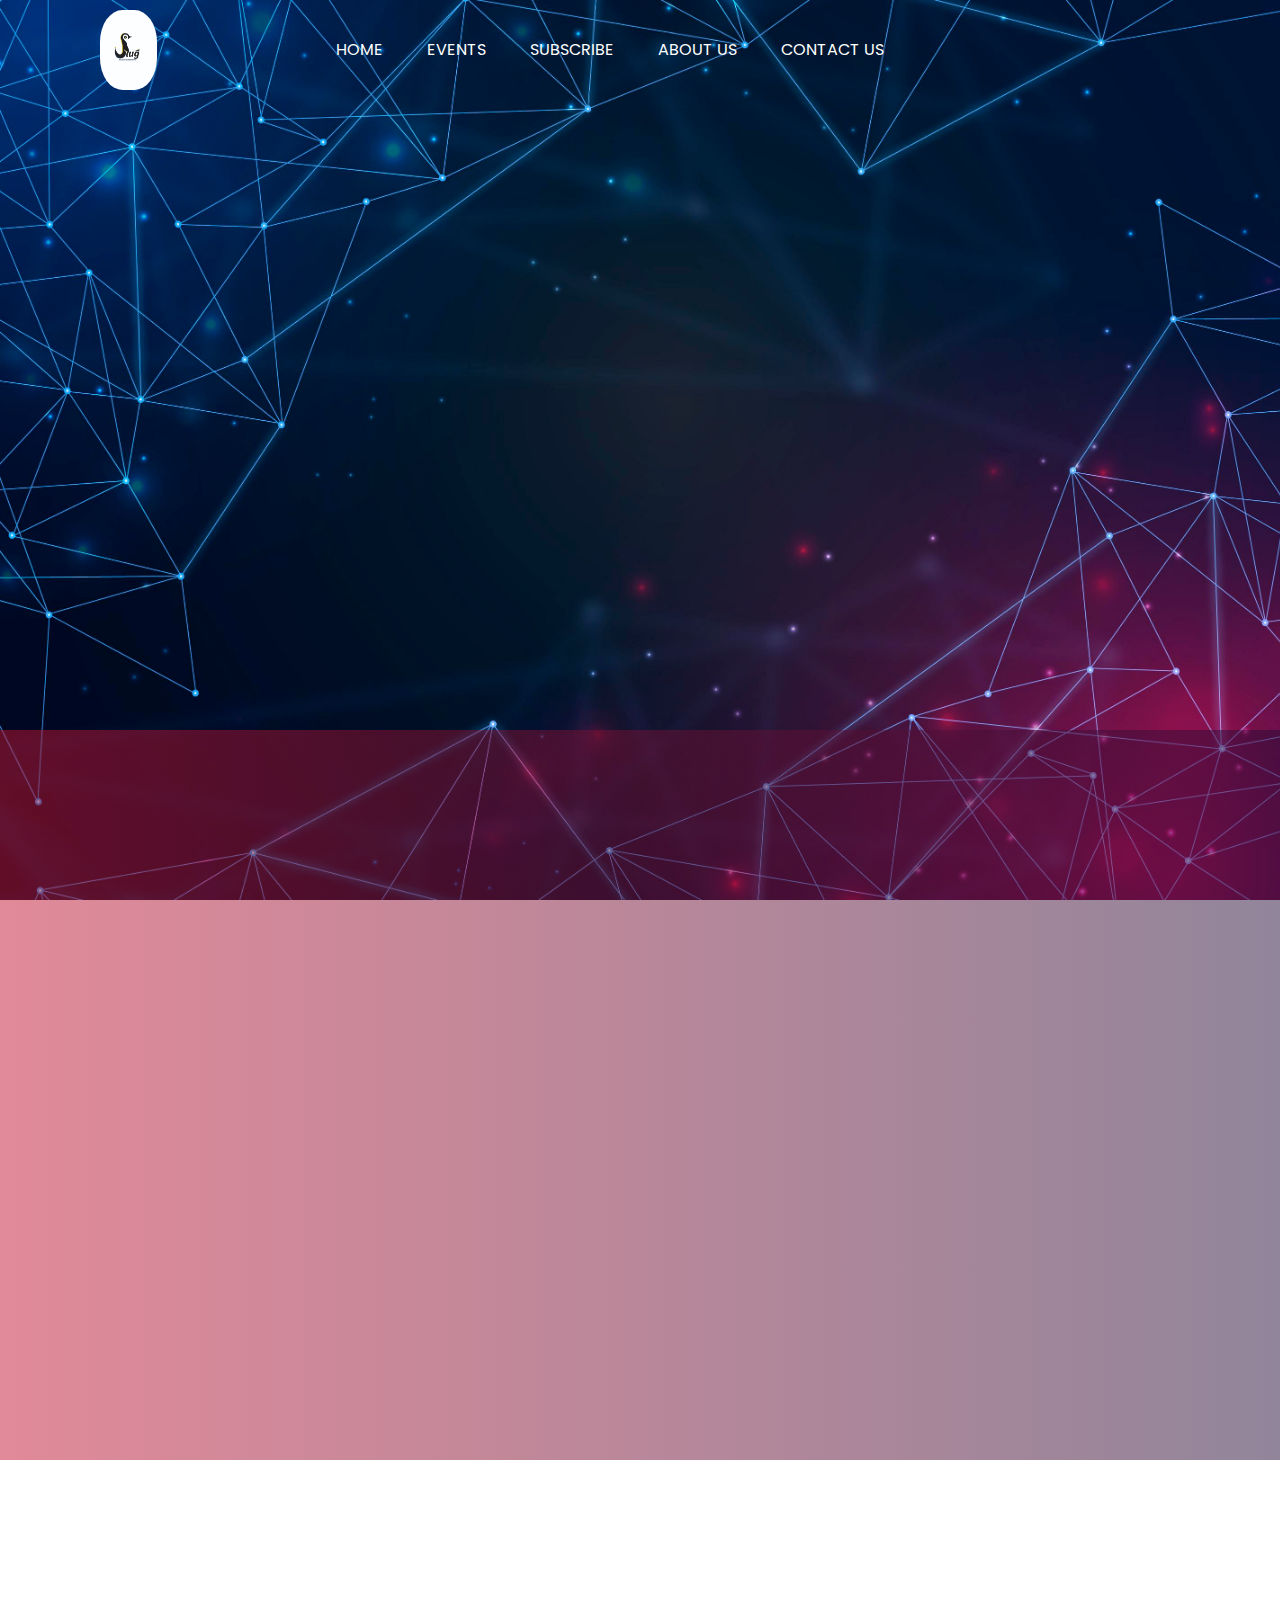
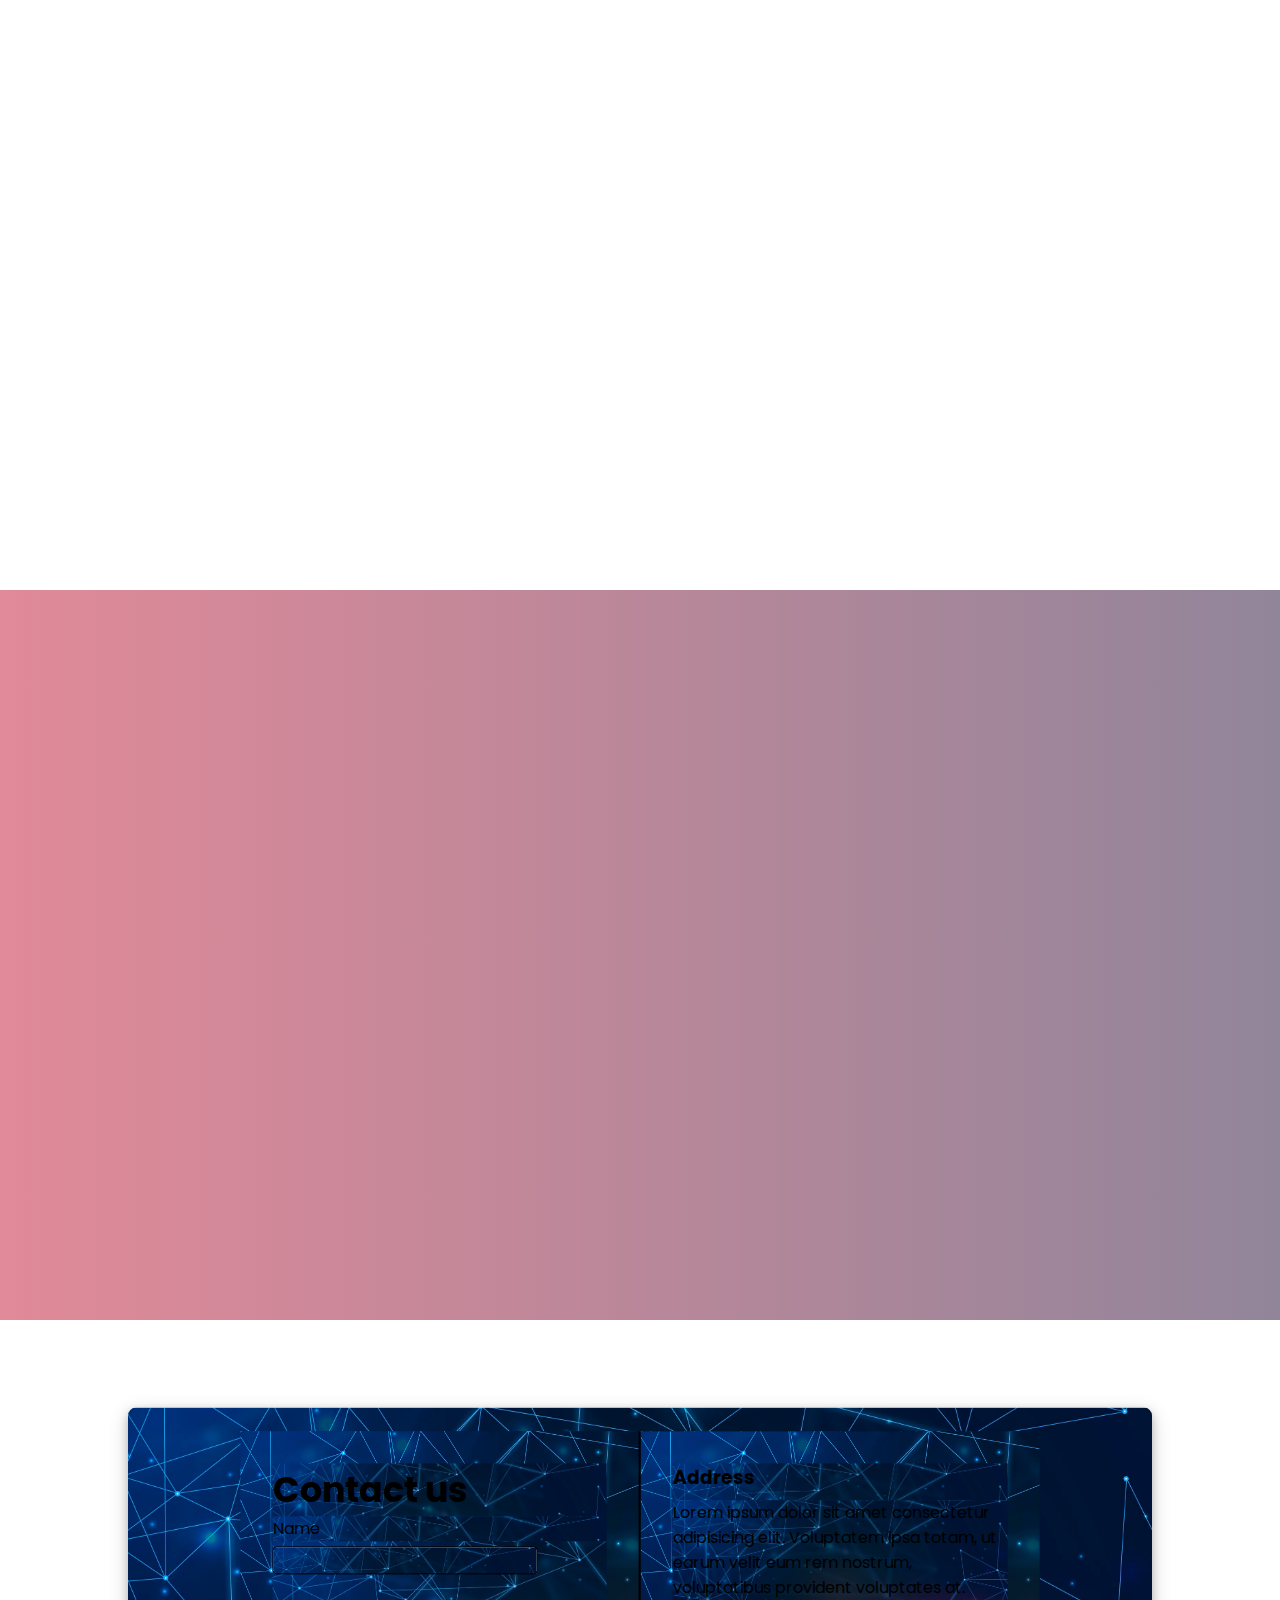
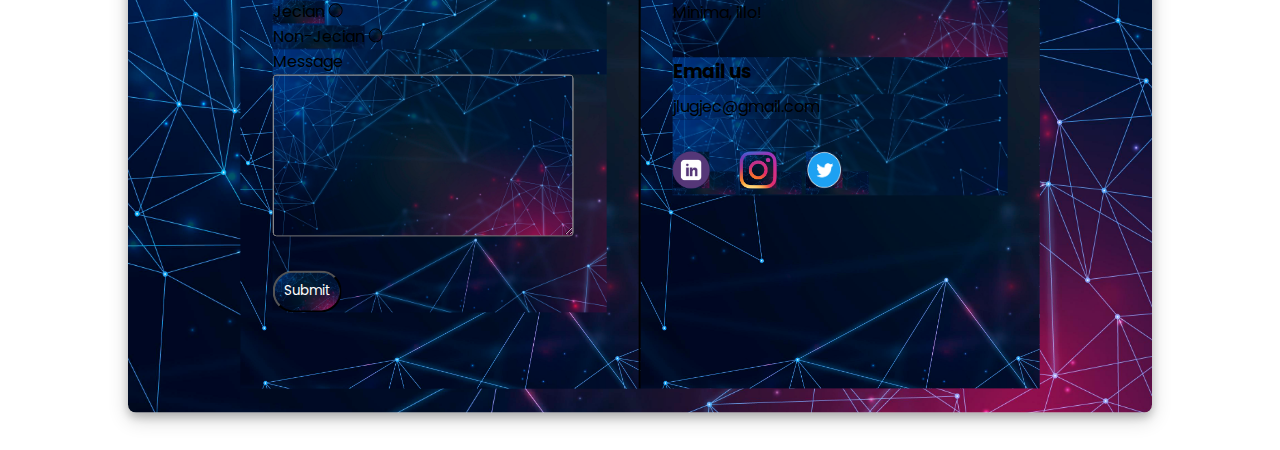
<file: index.html>
<!DOCTYPE html>
<html lang="en">

<head>
    <meta charset="UTF-8">
    <meta http-equiv="X-UA-Compatible" content="IE=edge">
    <meta name="viewport" content="width=device-width, initial-scale=1.0">
    <title>JLUG-JEC</title>
    <!-- bootstrap -->
    <link href="https://cdn.jsdelivr.net/npm/bootstrap@5.0.1/dist/css/bootstrap.min.css" rel="stylesheet"
        integrity="sha384-+0n0xVW2eSR5OomGNYDnhzAbDsOXxcvSN1TPprVMTNDbiYZCxYbOOl7+AMvyTG2x" crossorigin="anonymous">
    <!-- javascript -->
    <script src="https://code.jquery.com/jquery-3.3.1.js"></script>

    <!-- navbar js -->
    <script type="text/javascript">
        $(window).on('scroll', function () {
            if ($(window).scrollTop()) {
                $('nav').addClass('black');
            }
            else {
                $('nav').removeClass('black');
            }
        })
        $(document).ready(function () {
            $('.menu h4').click(function () {
                $("nav ul").toggleClass("active")
            })
        })
    </script>
    <link href="https://fonts.googleapis.com/css2?family=Poppins:wght@300&display=swap" rel="stylesheet">

    <link rel="stylesheet" href="css/cssIndex.css">
</head>

<body>
    <div class="outmostDiv">
        <div class="responsive-bar">
            <div class="logo">
                <img style="border-radius:40% ;" src="images/logo.jpeg" alt="logo" />
            </div>
            <div class="menu">
                <h4>Menu</h4>
            </div>
        </div>
        <nav>
            <div class="logo">
                <img style="border-radius:40% ;" src="images/logo.jpeg" alt="logo" />
            </div>
            <ul>
                <li><a href="#">Home</a></li>
                <li><a href="#events">Events</a></li>
                <li><a href="#subscribe">Subscribe</a></li>
                <li><a href="#AboutUs">About Us</a></li>
                <li><a href="#ContactUs">Contact Us</a></li>
            </ul>
        </nav>


        <section class="section sectionHome" id="Home">

        </section>
        <section class="section sectionPastFuture" id="events">

        </section>
        <section class="section sectionAboutUs" id="AboutUs">

        </section>
        <section class="section sectionSubscribe" id="subscribe">

        </section>

        <section class="section sectionContactUs" id="ContactUs">
            <br><br><br>
            <section class="container">
                <div class="contact-contain">
                    <div class="info">
                        <div class="contact-page">
                            <h1>Contact us</h1>
                            <div>Name</div>
                            <form action="index.html">
                                <input type="text" value="" class="tname"><br><br>
                                <label for="myRadioid" class="radio">Jecian</label>
                                <!-- <input type="radio" name="Jecian" id="myRadioid"> -->
                                <div class="ham"></div>
                                <div class="wrapper open">
                                    <div>Branch</div>
                                    <input type="text">
                                    <div>Semester</div>
                                    <input type="text">
                                </div>
                                <br>
                                <label for="myRadioid2" class="radio2">Non-Jecian</label>
                                <!-- <input type="radio" name="non-Jecian" id="myRadioid2"> -->
                                <div class="ham2"></div>

                                <br>
                                <div>
                                    Message
                                </div>
                                <textarea name="" id="" cols="25" rows="8" class="tarea"></textarea><br>
                                <button class="submit">Submit</button>
                        </div>
                        </form>
                        <div class="detail">
                            <h3>Address</h3>
                            <p class="gap">Lorem ipsum dolor sit amet consectetur adipisicing elit. Voluptatem ipsa
                                totam, ut
                                earum velit eum rem nostrum, voluptatibus provident voluptates at. Minima, illo!</p>
                            <h3>Email us</h3>
                            <p class="email-add">jlugjec@gmail.com</p>
                            <div class="imgg">
                                <a href="http://www.linkedin.com/in/jlug-jec-a099991b9"><img
                                        src="images/linkedin.png"></a>
                                <a href="https://www.instagram.com/jlug_jec/?hl=en"><img src="images/instagram.png"></a>
                                <a href="https://mobile.twitter.com/jlug20"> <img src="images/twitter.png"></a>
                            </div>
                        </div>
                    </div>
                </div>
            </section>



        </section>
    </div>

    <script src="rbtn.js"></script>
</body>

</html>
</file>
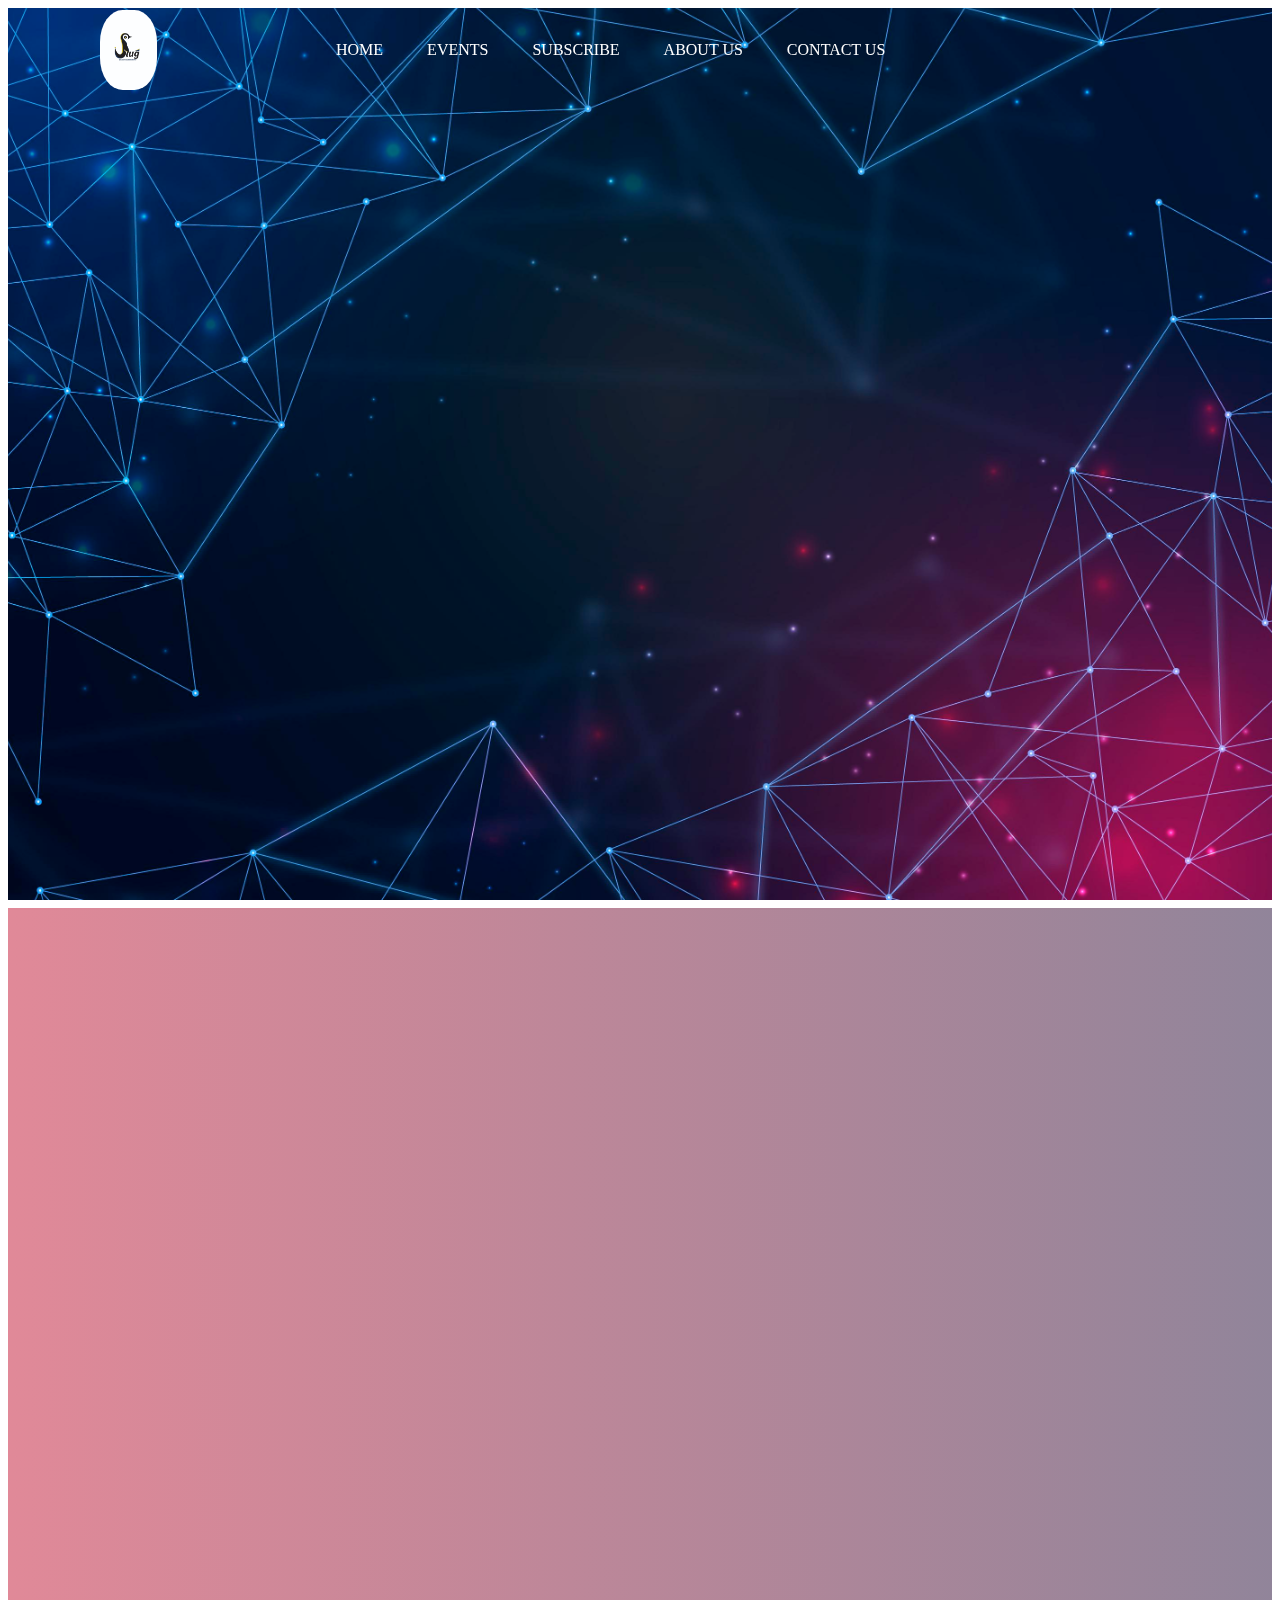
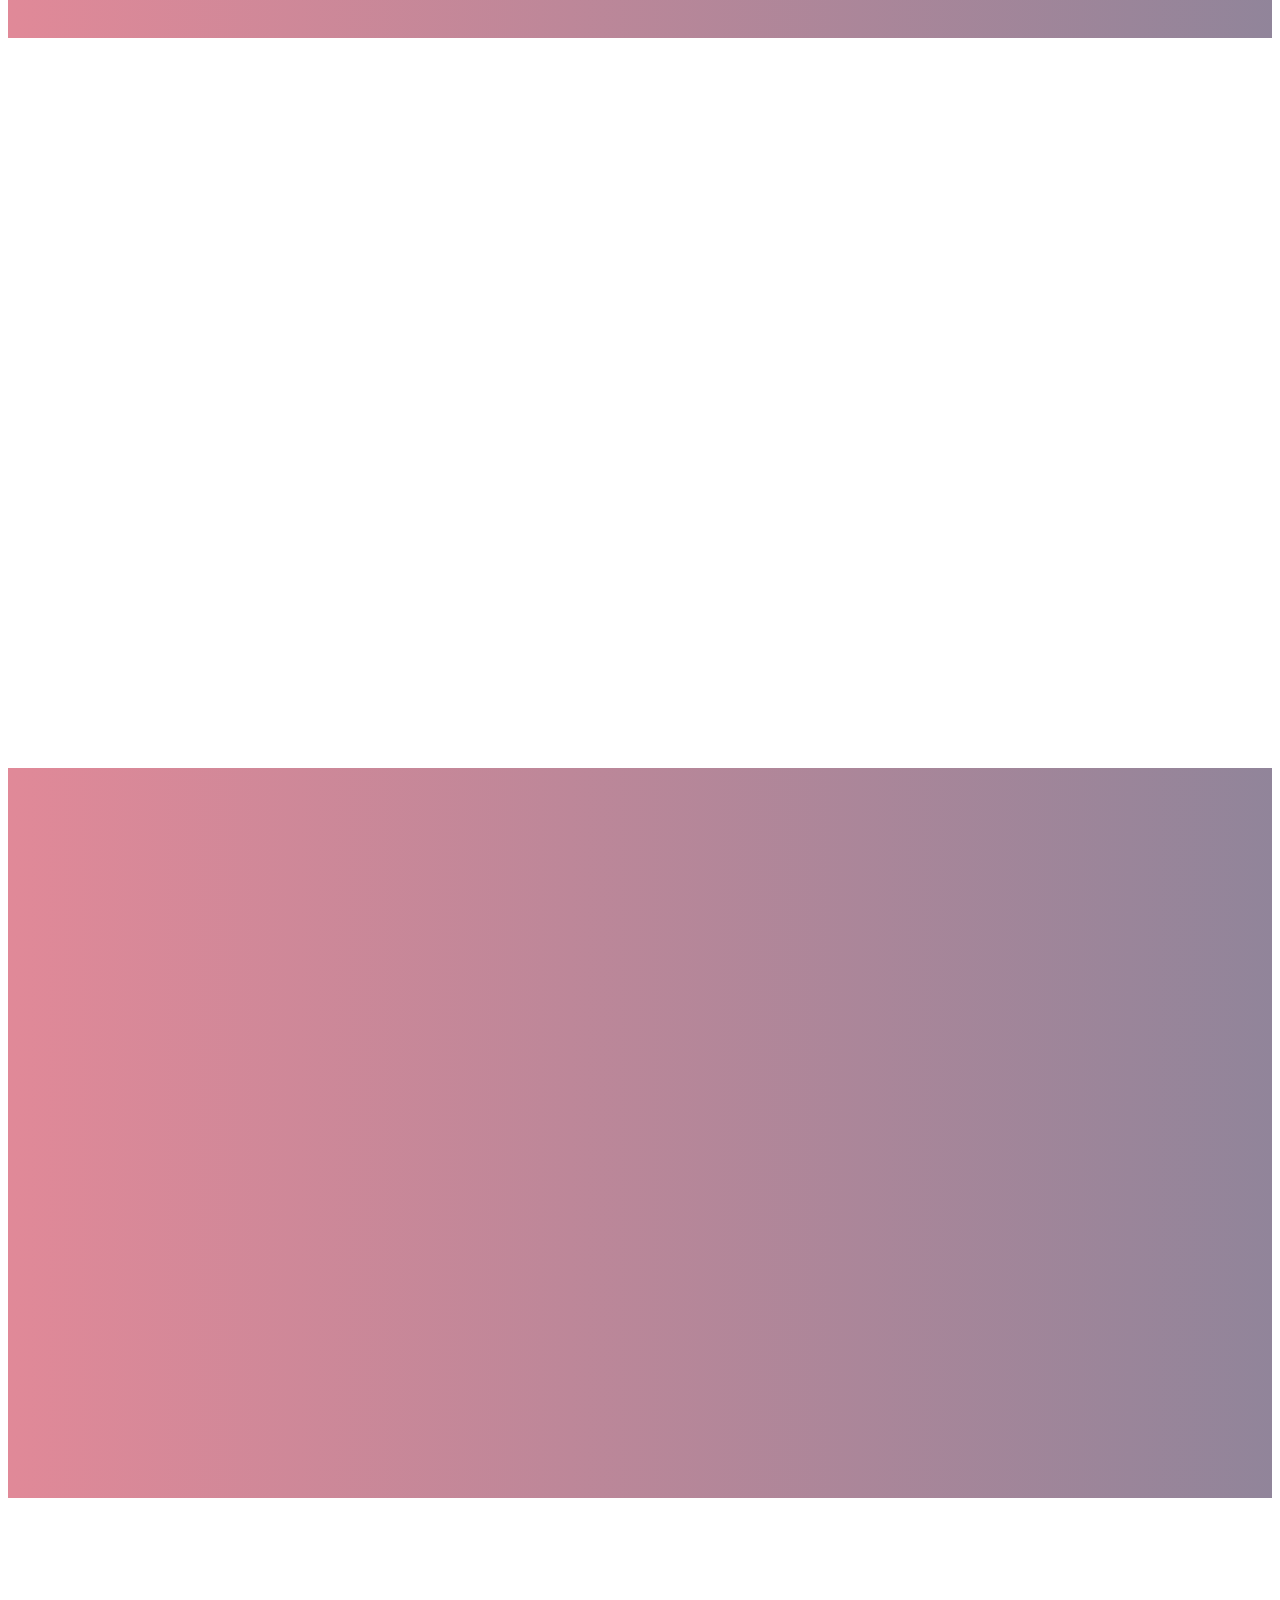
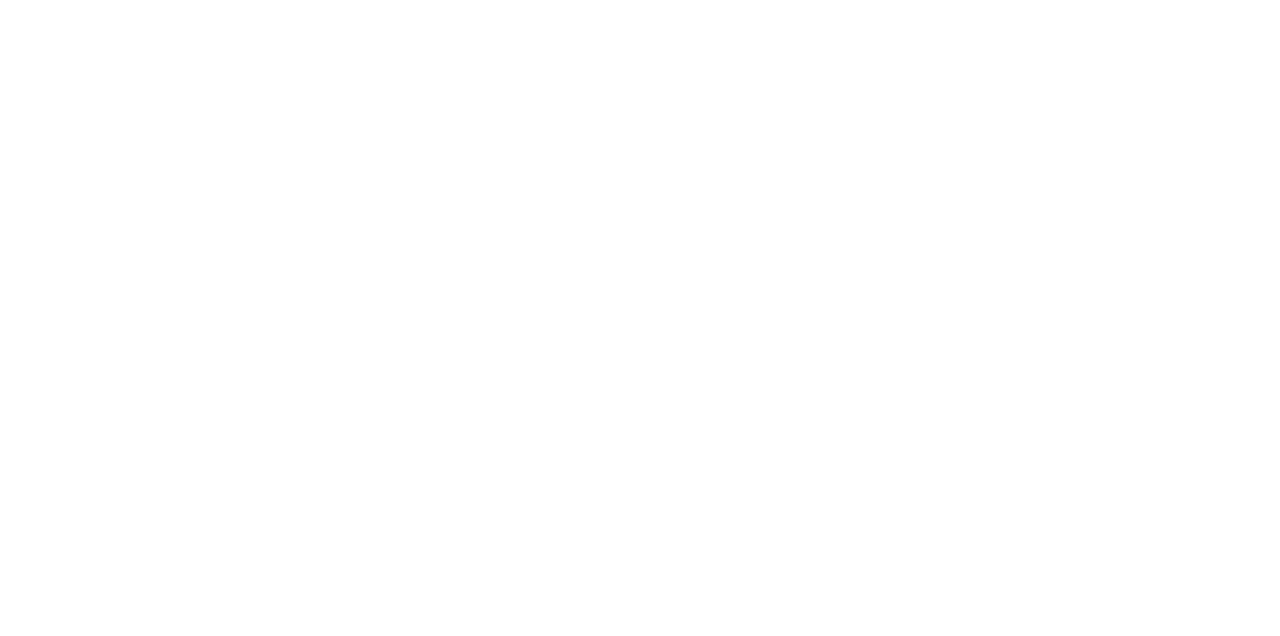
<file: JLUG/index.html>
<!DOCTYPE html>
<html lang="en">
<head>
    <meta charset="UTF-8">
    <meta http-equiv="X-UA-Compatible" content="IE=edge">
    <meta name="viewport" content="width=device-width, initial-scale=1.0">
    <title>JLUG-JEC</title>
    <!-- bootstrap -->
    <link href="https://cdn.jsdelivr.net/npm/bootstrap@5.0.1/dist/css/bootstrap.min.css" rel="stylesheet" integrity="sha384-+0n0xVW2eSR5OomGNYDnhzAbDsOXxcvSN1TPprVMTNDbiYZCxYbOOl7+AMvyTG2x" crossorigin="anonymous">
    <!-- javascript -->
    <script src="https://code.jquery.com/jquery-3.3.1.js"></script>

<!-- navbar js -->
    <script type="text/javascript">
    $(window).on('scroll',function(){
        if($(window).scrollTop()){
            $('nav').addClass('black');
        }
        else{
            $('nav').removeClass('black');
        }
    })
   $(document).ready(function(){
            $('.menu h4').click(function(){
                $("nav ul").toggleClass("active")
        })
        })
    </script>

    <link rel="stylesheet" href="css/cssIndex.css">
</head>
<body>
    <div class="outmostDiv">
        <div class="responsive-bar">
            <div class="logo">
                <img  style="border-radius:40% ;" src="images/logo.jpeg" alt="logo"/>
                </div>
                <div class="menu">
                <h4>Menu</h4>
                </div>
            </div>
            <nav>
                <div class="logo">
                <img  style="border-radius:40% ;" src="images/logo.jpeg" alt="logo"/>
                </div>
             <ul>
                <li><a href="#">Home</a></li>
                 <li><a href="#events">Events</a></li>
                 <li><a href="#subscribe">Subscribe</a></li>
                 <li><a href="#AboutUs">About Us</a></li>
                 <li><a href="#ContactUs">Contact Us</a></li>
                </ul>
            </nav>
            
       
        <section class="section sectionHome" id="Home">
           
        </section>
        <section  class="section sectionPastFuture" id="events">
            
        </section >
        <section  class="section sectionAboutUs" id="AboutUs">
            
        </section>
        <section  class="section sectionSubscribe" id="subscribe"> 
            
        </section>
 
        <section  class="section sectionContactUs" id="ContactUs">
           
        </section>
    </div>
</body>
</html>
</file>
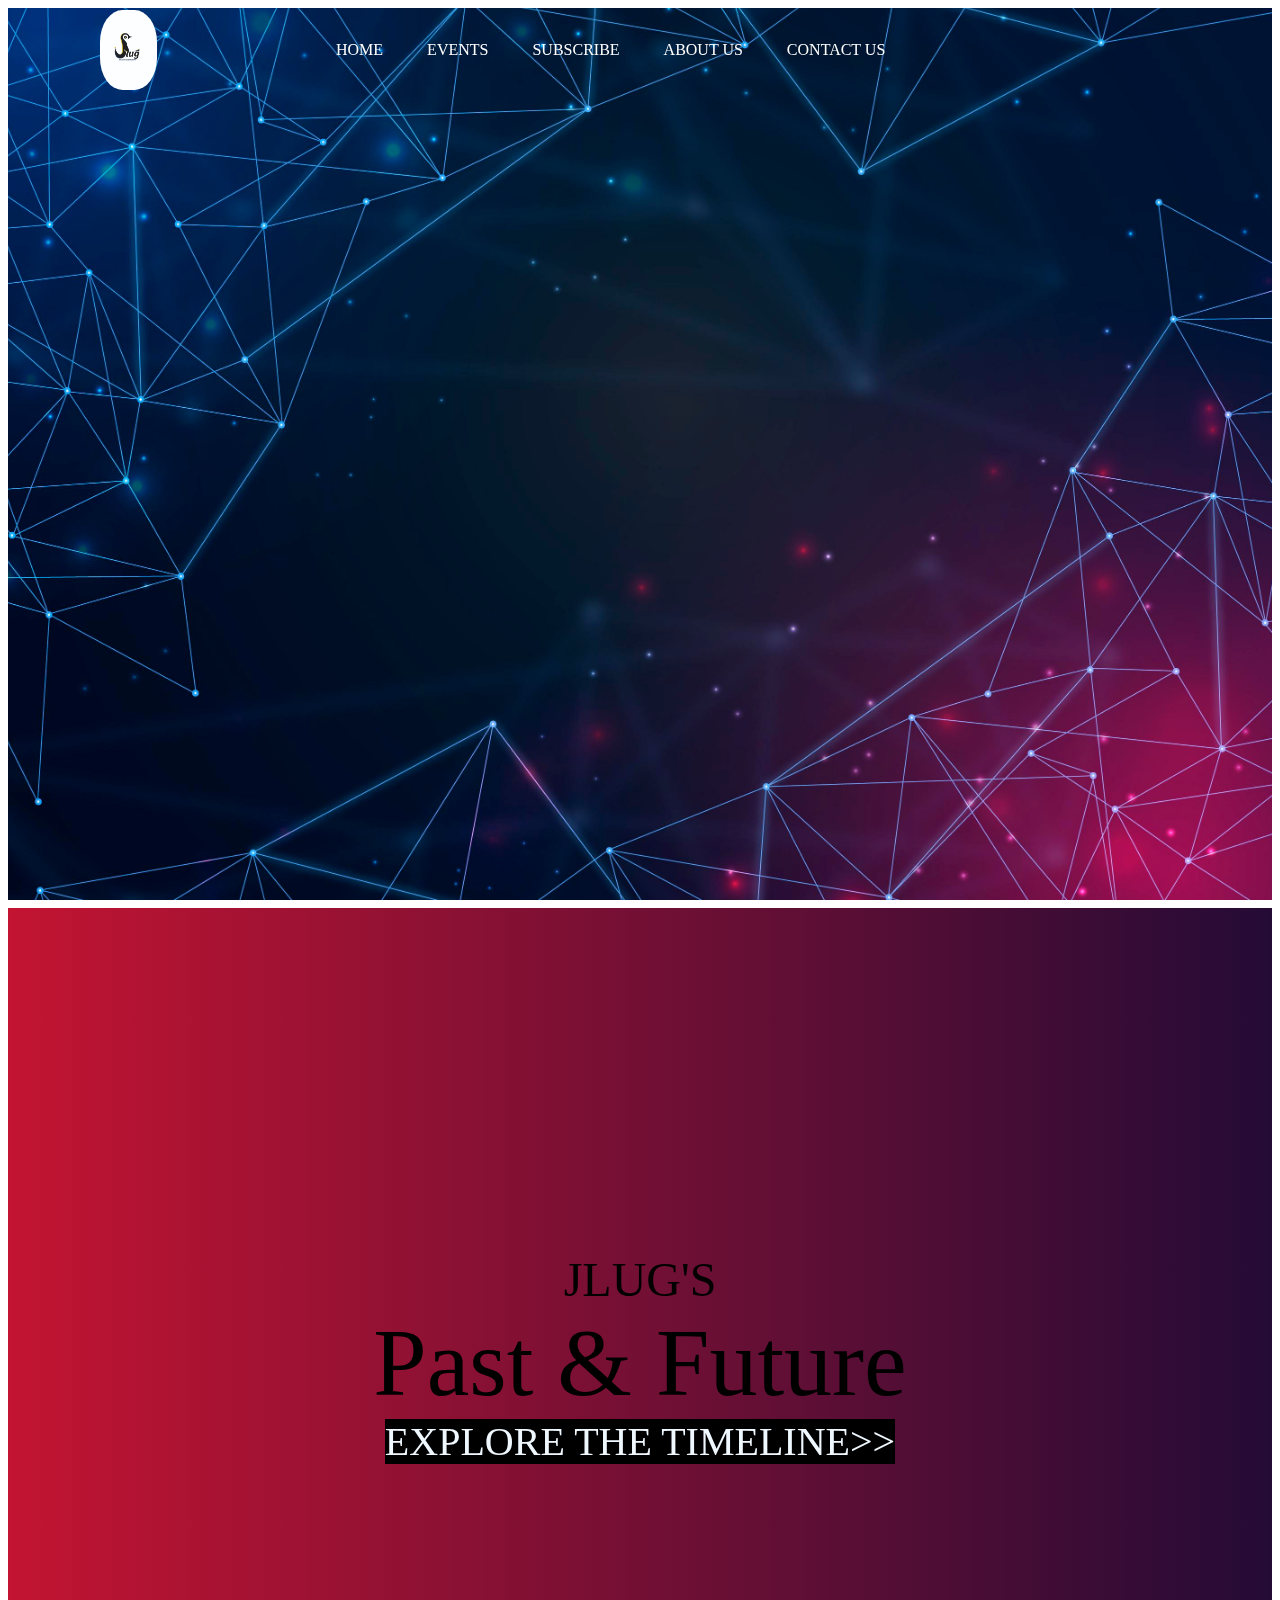
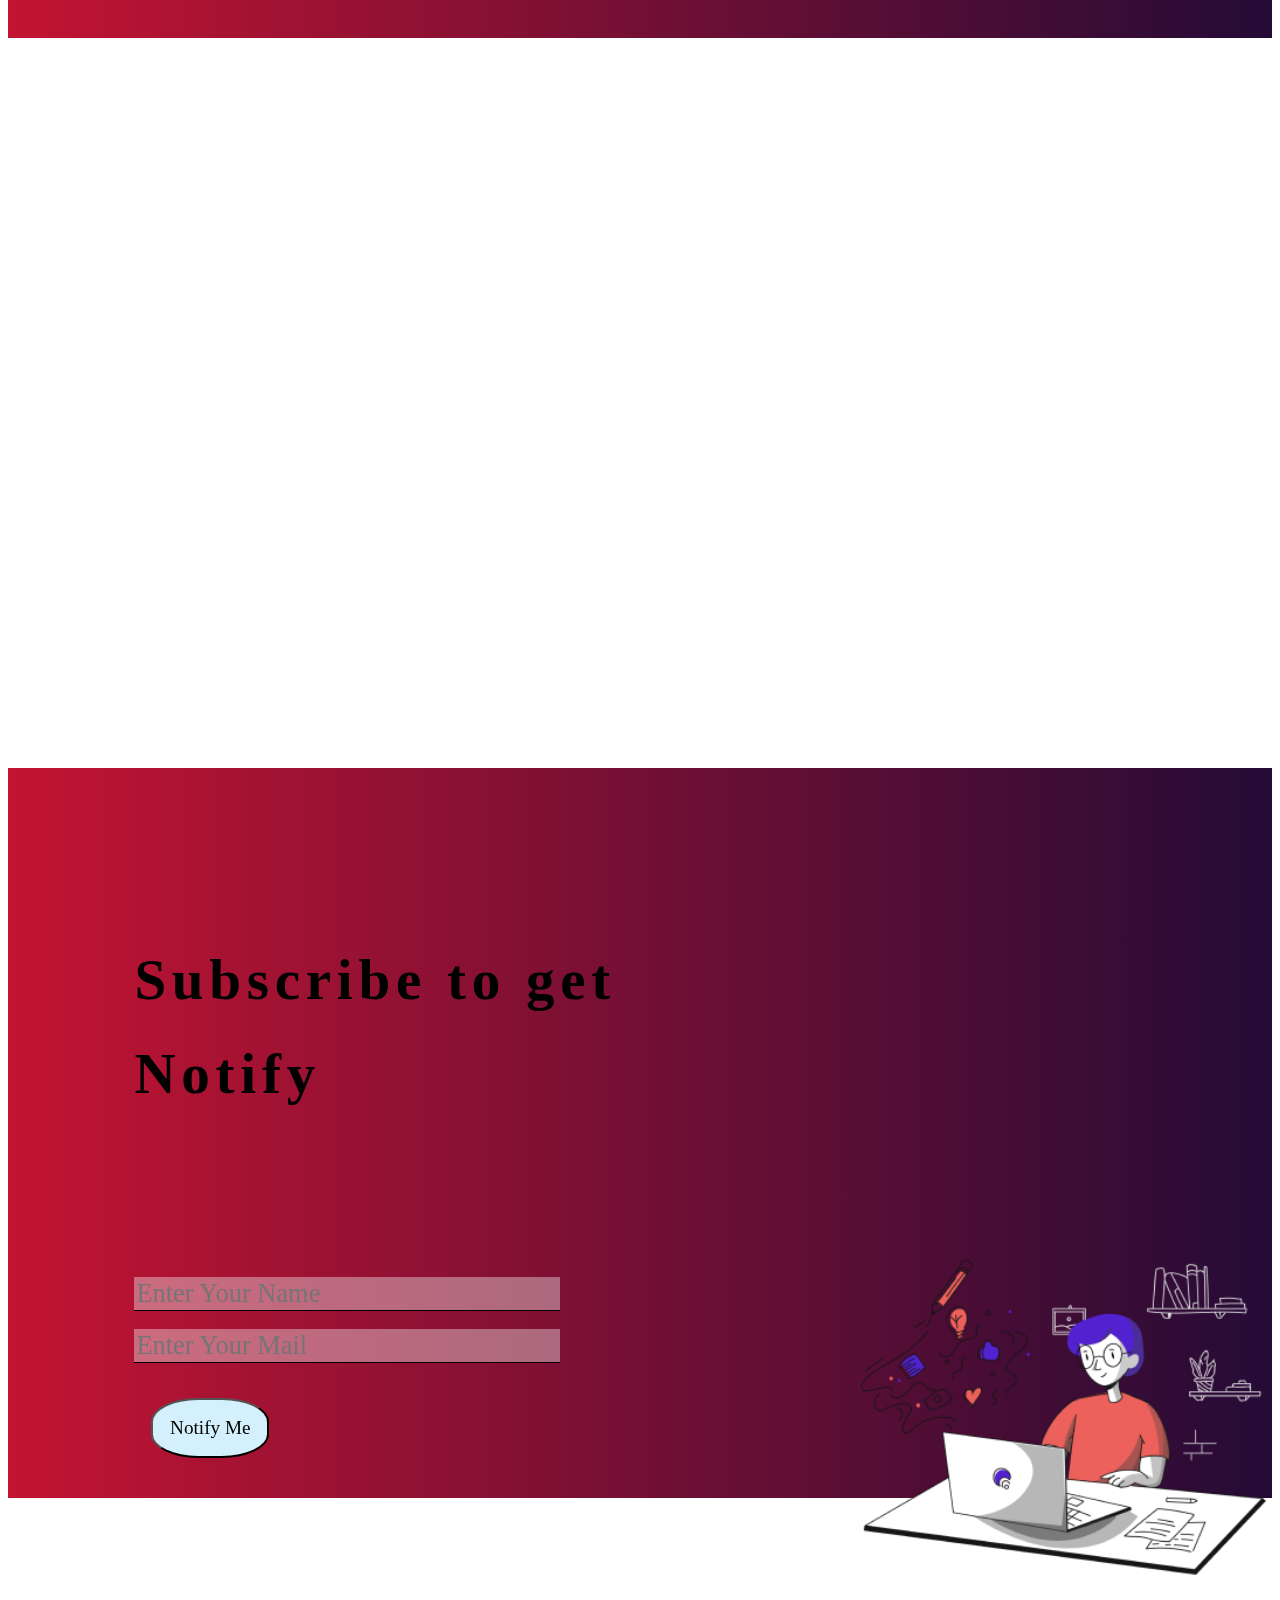
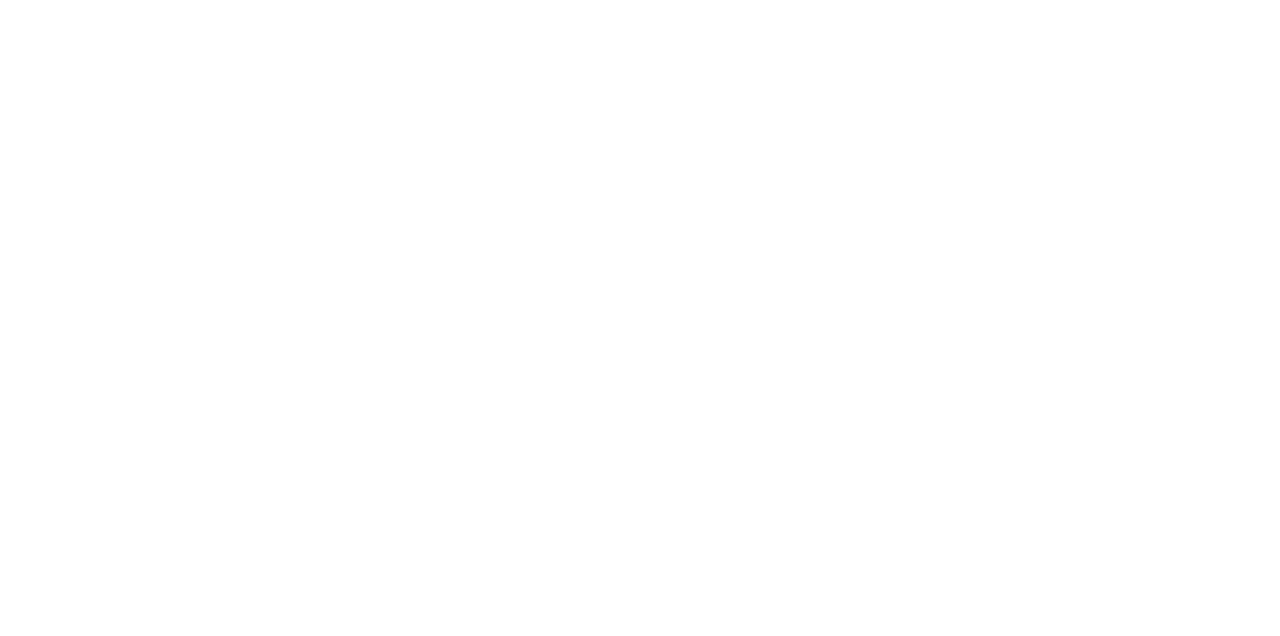
<file: JLUG-main/JLUG/index.html>
<!DOCTYPE html>
<html lang="en">
  <head>
    <meta charset="UTF-8" />
    <meta http-equiv="X-UA-Compatible" content="IE=edge" />
    <meta name="viewport" content="width=device-width, initial-scale=1.0" />
    <title>JLUG-JEC</title>
    <!-- bootstrap -->
    <link
      href="https://cdn.jsdelivr.net/npm/bootstrap@5.0.1/dist/css/bootstrap.min.css"
      rel="stylesheet"
      integrity="sha384-+0n0xVW2eSR5OomGNYDnhzAbDsOXxcvSN1TPprVMTNDbiYZCxYbOOl7+AMvyTG2x"
      crossorigin="anonymous"
    />
    <!-- javascript -->
    <script src="https://code.jquery.com/jquery-3.3.1.js"></script>

    <!-- navbar js -->
    <script type="text/javascript">
      $(window).on("scroll", function () {
        if ($(window).scrollTop()) {
          $("nav").addClass("black");
        } else {
          $("nav").removeClass("black");
        }
      });
      $(document).ready(function () {
        $(".menu h4").click(function () {
          $("nav ul").toggleClass("active");
        });
      });
    </script>

    <link rel="stylesheet" href="css/cssIndex.css" />
  </head>
  <body>
    <div class="outmostDiv">
      <div class="responsive-bar">
        <div class="logo">
          <img style="border-radius: 40%" src="images/logo.jpeg" alt="logo" />
        </div>
        <div class="menu">
          <h4>Menu</h4>
        </div>
      </div>
      <nav>
        <div class="logo">
          <img style="border-radius: 40%" src="images/logo.jpeg" alt="logo" />
        </div>
        <ul>
          <li><a href="#">Home</a></li>
          <li><a href="#events">Events</a></li>
          <li><a href="#subscribe">Subscribe</a></li>
          <li><a href="#AboutUs">About Us</a></li>
          <li><a href="#ContactUs">Contact Us</a></li>
        </ul>
      </nav>

      <section class="section sectionHome" id="Home"></section>
      <section class="section sectionPastFuture" id="events">

        <div class="e_container">
          <div class="e_block">
          <p class="e_pf"> <span class="e_h5"> JLUG'S</span> <br> <span class="e_h1"> Past & Future</span> <br>
            <a href="" class="home_timeline">EXPLORE THE TIMELINE>></a> </p>
          </div>
        </div>
      </section>
      <section class="section sectionAboutUs" id="AboutUs"></section>
      <section class="section sectionSubscribe" id="subscribe">
          <div class=sub_container>
            <div class="parent_block">
                <div class="block1">
            <h1 class="sub">Subscribe to get Notify</h1></div>
            <div class="block2">
                <div class="subblock1">
        <form class="frm">
            <div class="e_name">
              <input
                type="text"
                name="myname"
                placeholder="Enter Your Name"
              />
            </div>
            <br />
            <div class="e_mail">
              <input
                type="email"
                name="mymail"
                placeholder="Enter Your Mail"
              />
            </div>
            <br />
            <div>
              <input type="submit" value="Notify Me" />
            </div>
          </form></div>
          <div class="subblock2">
          <img src="images/blogging 1.png" id="blogging" /></div></div></div>
        </div>

       
    </div>
      </section>

      <section class="section sectionContactUs" id="ContactUs"></section>
    </div>
  </body>
</html>
</file>
<file: css/cssIndex.css>
* {
    font-family: "Poppins", sans-serif;
    background-image: url("backgroundImg.jpg");
    background-size: cover;
    background-repeat: no-repeat;
    background-attachment: fixed;
}
.section {
    height: 730px;
    width: 100%;
}
.sectionHome {
}
.sectionPastFuture {
    opacity: 0.5;
    background: #c31432; /* fallback for old browsers */
    background: -webkit-linear-gradient(to right, #c31432, #240b36); /* Chrome 10-25, Safari 5.1-6 */
    background: linear-gradient(
        to right,
        #c31432,
        #240b36
    ); /* W3C, IE 10+/ Edge, Firefox 16+, Chrome 26+, Opera 12+, Safari 7+ */
}

.sectionSubscribe {
    opacity: 0.5;
    background: #c31432; /* fallback for old browsers */
    background: -webkit-linear-gradient(to right, #c31432, #240b36); /* Chrome 10-25, Safari 5.1-6 */
    background: linear-gradient(
        to right,
        #c31432,
        #240b36
    ); /* W3C, IE 10+/ Edge, Firefox 16+, Chrome 26+, Opera 12+, Safari 7+ */
}
.sectionAboutUs {
}
.sectionContactUs {
}

/* for navabar */
.responsive-bar {
    display: none;
}
nav {

 
    width: 100%;
    position: fixed;
       z-index:3;
    top: 0;
    left: 0;
    height: 100px;
    padding: 10px 100px;
    box-sizing: border-box;
    transition: 0.5s;
}
nav.black {
    background: rgba(0, 0, 0, 0.8);
    height: 80px;
    padding: 10px 50px;
}
nav .logo {
    float: left;
}
nav .logo img {
    height: 80px;
    transition: 0.5s;
}
nav.black .logo img {
    height: 60px;
}
nav > ul {
    width: 80%;
    margin: 0 auto;
    padding: 0;
    float: right;
}
nav > ul > li {
    list-style: none;
    display: inline-block;
}
nav > ul > li > a:hover {
    background: rgb(1, 2, 39);
    color: #fff;
}
nav > ul > li > a {
    color: white;
    /* color: #262626; */
    text-decoration: none;
    text-transform: uppercase; /*for capitalisation of letters */
    line-height: 80px;
    padding: 5px 20px;
    transition: 0.5s;
}
nav.black > ul > li > a {
    color: #fff;
    line-height: 60px;
}

@media (max-width: 768px) {
    .responsive-bar {
        display: block;
        width: 100%;
        height: 60px;
        background: #262626;
        position: fixed;
        top: 0;
        left: 0;
        padding: 5px 20px;
        box-sizing: border-box;
        z-index: 4;
    }
    .responsive-bar .logo img {
        float: left;
        height: 50px;
    }
    .responsive-bar .menu h4 {
        float: right;
        color: #fff;
        margin: 0;
        padding: 0;
        line-height: 50px;
        cursor: pointer;
        text-transform: uppercase;
    }
    nav {
        padding: 0;
    }
    nav,
    nav.black {
        background: #262626;
        height: 60px;
        padding: 0;
    }
    nav .logo {
        display: none;
    }
    nav ul {
        position: absolute;
        width: 100%;
        top: 60px;
        left: 0;
        background: #262626;
        float: none;
        display: none;
    }
    nav ul.active {
        display: block;
    }
    nav ul li {
        width: 100%;
    }
    nav ul li a {
        display: block;
        padding: 0;
        width: 100%;
        text-align: center;
        line-height: 30px !important;
        color: #fff;
    }

    nav > ul {
        width: 100%;
        display: none;
    }
    nav > ul > li {
        display: block;
        text-align: center;
    }
    .active {
        display: block;
    }
}
/* sections */
#Home {
/*     height: 100vh; */
    /* background-image: url("/images/ImageHome.jpg");
    background-size: cover; */
}
.outmostDiv {

}

/* Aboutus */
*,
*::before,
*::after {
    box-sizing: border-box;
    padding: 0px;
    margin: 0px;
}
/* body {
    font-family: "Poppins", sans-serif;
    color: rgb(61, 58, 58);
} */
.imgg img {
    height: 2.3rem;
    width: 2.3rem;
    margin-right: 1.6rem;
}

.container {
    height: 70vh;
    /* background-color: rgb(224, 248, 255); */
}
.contact-contain {
    max-width: 80%;
    height: 96%;
    background-color: white;
    border-radius: 8px;
    position: relative;
    top: 50%;
    left: 50%;
    transform: translate(-50%, -50%);
    box-shadow: 0 4px 8px 0 rgba(0, 0, 0, 0.2), 0 6px 20px 0 rgba(0, 0, 0, 0.19);
}
.info {
    max-width: 78%;
    height: 92%;
    /* background-color: bisque; */
    position: relative;
    top: 50%;
    left: 50%;
    transform: translate(-50%, -50%);
    display: flex;
}
.contact-page {
    flex: 1;
    padding: 2rem;
    align-items: center;
}
.contact-page h1 {
    font-size: 35px;
}

.detail {
    flex: 1;
    padding: 2rem;
    border-left: 2px solid black;
}
.detail h3 {
    padding-bottom: 8px;
}
.gap {
    padding-bottom: 2rem;
}

.imgg {
    padding-top: 2rem;
}

/* form */

/* #myRadioid2 {
    margin-top: 1.7rem;
    margin-bottom: 1.4rem;
} */

/* #myRadioid {
    margin-top: 1.7rem;
    margin-bottom: 0.6rem;
} */
.tname {
    min-width: 70%;
    border: 1px solid black;
    border-radius: 4px;
    padding: 3px;
}
.tarea {
    border-radius: 4px;
    margin-bottom: 7px;
}

form input {
    margin-top: 0.3rem;
}

.open {
    display: none;
}
.change {
    margin: 1.2px;
    background-color: black;
}

.ham {
    height: 14px;
    width: 14px;
    /* background-color: black; */
    color: antiquewhite;
    border: 0.5px solid black;
    border-radius: 50px;
    cursor: pointer;
    display: inline-block;
}
.ham2 {
    height: 14px;
    width: 14px;
    /* background-color: black; */
    color: antiquewhite;
    border: 0.5px solid black;
    border-radius: 50px;
    cursor: pointer;
    display: inline-block;
}

.submit {
    border-radius: 30px;
    padding: 9px;
    margin-top: 20px;
    background-color: rgb(139, 131, 131);
    color: white;
}

@media screen and (max-width: 942px) {
    .info {
        display: flex;
        flex-direction: column;
    }
    .contact-page {
        border-right: 0px;
        border-bottom: 2px solid black;
        align-items: center;
        margin: auto;
        align-items: center;
    }
    .detail {
        border-left: 0px;
    }
    .contact-page h1 {
        font-size: 24px;
    }
    .container {
        height: 90vh;
    }
    .tname {
        min-width: 80%;
    }
}

@media screen and (max-width: 360px) {
    .contact-page {
        border-bottom: 0px;
    }
    .container {
        height: 90vh;
    }
}
</file>
<file: JLUG/css/cssIndex.css>
*{
    font-family: "Times New Roman", Times, serif;
}
.section{
    height:730px;
    width: 100%;
}
.sectionHome{
  
}
.sectionPastFuture{
    opacity: 0.5;
    background: #c31432; /* fallback for old browsers */
    background: -webkit-linear-gradient(to right, #c31432, #240b36); /* Chrome 10-25, Safari 5.1-6 */
    background: linear-gradient(to right, #c31432, #240b36); /* W3C, IE 10+/ Edge, Firefox 16+, Chrome 26+, Opera 12+, Safari 7+ */
}

.sectionSubscribe{
    opacity: 0.5;
    background: #c31432; /* fallback for old browsers */
    background: -webkit-linear-gradient(to right, #c31432, #240b36); /* Chrome 10-25, Safari 5.1-6 */
    background: linear-gradient(to right, #c31432, #240b36); /* W3C, IE 10+/ Edge, Firefox 16+, Chrome 26+, Opera 12+, Safari 7+ */
}
.sectionAboutUs{

}
.sectionContactUs{
  
}

/* for navabar */
.responsive-bar{
    display: none;
}
nav{
    width: 100%;
    position: fixed;
    top: 0;
    left: 0;
    height: 100px;
    padding: 10px 100px;
    box-sizing: border-box;
    transition: .5s;
}
nav.black{
    background: rgba(0,0,0,0.8);
    height: 80px;
    padding: 10px 50px;
}
nav .logo{
    float: left;
}
nav .logo img{
    height: 80px;
    transition: .5s;
}
nav.black .logo img{
    height: 60px;
}
nav > ul{
    width: 80%;
    margin: 0 auto;
    padding: 0;
    float: right;
}
nav > ul > li{
    list-style: none;
    display: inline-block;
}
nav > ul > li > a:hover{
    background: rgb(1, 2, 39);
    color: #fff;
}
nav > ul > li > a{
    color: white;
    /* color: #262626; */
    text-decoration: none;
    text-transform: uppercase; /*for capitalisation of letters */
    line-height: 80px;
    padding: 5px 20px;
    transition: .5s;   
}
nav.black > ul > li > a{
    color: #fff;
    line-height: 60px;
}


@media(max-width:768px){
    .responsive-bar{
        display: block;
        width: 100%;
        height: 60px;
        background: #262626;
        position: fixed;
        top: 0;
        left: 0;
        padding: 5px 20px;
        box-sizing: border-box;
        z-index: 1;
    }
    .responsive-bar .logo img{
        float: left;
        height: 50px;  
    }
    .responsive-bar .menu h4{
        float: right;
        color: #fff;
        margin: 0;
        padding: 0;
        line-height: 50px;
        cursor: pointer;
        text-transform: uppercase;
    }
    nav{
        padding: 0;
    }
    nav,
    nav.black{
    background: #262626;
    height: 60px;
    padding: 0;
    }
    nav .logo{
        display: none;
    }
    nav ul{
        position: absolute;
        width: 100%;
        top: 60px;
        left: 0;
        background: #262626;
        float: none;
        display: none;
    }
    nav ul.active{
        display: block;
    }
    nav ul li{
        width: 100%;
    }
    nav ul li a{
        display: block;
        padding: 0;
        width: 100%;
        text-align: center;
        line-height: 30px !important;
        color: #fff;
        
    }

    nav > ul{
        width: 100%;
        display: none;
    }
    nav > ul > li{
        display: block;
        text-align: center;
    }
    .active{
        display: block;
    }
}
/* sections */
#Home{
    height: 100vh;
    /* background-image: url("/images/ImageHome.jpg");
    background-size: cover; */
}
.outmostDiv{
    background-image: url("/images/backgroundImg.jpg");
    background-size: cover;
    background-repeat: no-repeat;
  background-attachment: fixed;
}
</file>
<file: JLUG-main/JLUG/css/cssIndex.css>
*{
    font-family: "Times New Roman", Times, serif;
}
.section{
    height:730px;
    width: 100%;
}
.sectionHome{
  
}
.sectionPastFuture{
    opacity: 1;
    background: #c31432; /* fallback for old browsers */
   background: -webkit-linear-gradient(to right, #c31432, #240b36); /* Chrome 10-25, Safari 5.1-6 */
    background: linear-gradient(to right, #c31432, #240b36); /* W3C, IE 10+/ Edge, Firefox 16+, Chrome 26+, Opera 12+, Safari 7+ */
}

.sectionSubscribe{
    opacity: 1;
    background: #c31432; /* fallback for old browsers */
    background: -webkit-linear-gradient(to right, #c31432, #240b36); /* Chrome 10-25, Safari 5.1-6 */
    background: linear-gradient(to right, #c31432, #240b36); /* W3C, IE 10+/ Edge, Firefox 16+, Chrome 26+, Opera 12+, Safari 7+ */
}
.sectionAboutUs{

}
.sectionContactUs{
  
}

/* for navabar */
.responsive-bar{
    display: none;
}
nav{
    width: 100%;
    position: fixed;
    top: 0;
    left: 0;
    height: 100px;
    padding: 10px 100px;
    box-sizing: border-box;
    transition: .5s;
}
nav.black{
    background: rgba(0,0,0,0.8);
    height: 80px;
    padding: 10px 50px;
}
nav .logo{
    float: left;
}
nav .logo img{
    height: 80px;
    transition: .5s;
}
nav.black .logo img{
    height: 60px;
}
nav > ul{
    width: 80%;
    margin: 0 auto;
    padding: 0;
    float: right;
}
nav > ul > li{
    list-style: none;
    display: inline-block;
}
nav > ul > li > a:hover{
    background: rgb(1, 2, 39);
    color: #fff;
}
nav > ul > li > a{
    color: white;
    /* color: #262626; */
    text-decoration: none;
    text-transform: uppercase; /*for capitalisation of letters */
    line-height: 80px;
    padding: 5px 20px;
    transition: .5s;   
}
nav.black > ul > li > a{
    color: #fff;
    line-height: 60px;
}


@media(max-width:768px){
    .responsive-bar{
        display: block;
        width: 100%;
        height: 60px;
        background: #262626;
        position: fixed;
        top: 0;
        left: 0;
        padding: 5px 20px;
        box-sizing: border-box;
        z-index: 1;
    }
    .responsive-bar .logo img{
        float: left;
        height: 50px;  
    }
    .responsive-bar .menu h4{
        float: right;
        color: #fff;
        margin: 0;
        padding: 0;
        line-height: 50px;
        cursor: pointer;
        text-transform: uppercase;
    }
    nav{
        padding: 0;
    }
    nav,
    nav.black{
    background: #262626;
    height: 60px;
    padding: 0;
    }
    nav .logo{
        display: none;
    }
    nav ul{
        position: absolute;
        width: 100%;
        top: 60px;
        left: 0;
        background: #262626;
        float: none;
        display: none;
    }
    nav ul.active{
        display: block;
    }
    nav ul li{
        width: 100%;
    }
    nav ul li a{
        display: block;
        padding: 0;
        width: 100%;
        text-align: center;
        line-height: 30px !important;
        color: #fff;
        
    }

    nav > ul{
        width: 100%;
        display: none;
    }
    nav > ul > li{
        display: block;
        text-align: center;
    }
    .active{
        display: block;
    }
}
/* sections */
#Home{
    height: 100vh;
    /* background-image: url("/images/ImageHome.jpg");
    background-size: cover; */
}
.outmostDiv{
    background-image: url("/images/backgroundImg.jpg");
    background-size: cover;
    background-repeat: no-repeat;
  background-attachment: fixed;
}

/*Abhishek*/
/*SUBCRIBE ME*/
.sub_container{
    height: 100vh;
    width: 100%;
}
.parent_block{
    position: relative;
    height: 100vh;
    width: 100%;
    display: flex;
    flex-direction: column;
    align-items: center;
    bottom: 35%;
    top: 0%;
}
.block1{
    width: 100%;
    margin-top: 10%;
    margin-bottom: 5%;
}
.block2{
    width: 100%;
    display: flex;
    flex-direction:row;
}
.subblock1{
    flex:2;
}
.subblock2{
    flex:1;
}
  .sub {
      position: relative;
      left: 10%;
      width: 45%;
    font-family: Quicksand;
    font-style: normal;
    font-weight: bold;
    font-size: 357%;
    line-height: 165%;
    letter-spacing: 0.10em;
    color: #000000;
  }
  /*BACKGROUND COLOR USING GRADIENT*/
  
 
  #blogging{
      position: relative;
      width:100%;
  }
  a:link{
    text-decoration: none;
  }
  
  a:hover{
   color:blueviolet;
  }
  .frm{
      position: relative;
      top:15%;
      left: 15%;
  }
  input[type=text]{
    font-family: Quicksand;
    font-size: 165%;
    border:none;
    width: 50%;
    border-bottom:1px solid black;
    background: rgba(243, 241, 241, 0.4);
  }
  input[type=email]{
    font-family: Quicksand;
    font-size: 165%;
    width: 50%;
    border:none;
    border-bottom: 1px solid black;
    background: rgba(243, 241, 241, 0.4);
  }
  input[type=submit]{
    left: 40%;
    margin: 2%;
    padding: 2%;
    border-radius: 40%;
    cursor: pointer;
    font-size: 120%;
    background-color:rgba(212, 240, 252, 1);
  }
  
@media only screen and (max-width:770px){
    .block1{
        margin-bottom: 10%;
    }
    input[type=text]{
        font-size: 130%;
    }
    input[type=email]{
        font-size: 130%;
    }
    .block2{
        width: 100%;
        display: flex;
        flex-direction:column;
    }
    .subblock1{
        flex:3;

    }
    .subblock2{
        flex:1;
    }
    .sub{
        font-size:250%;
        left: 17%;
    }
   
    #blogging{
        position: relative;
        top: 7.5%;
       width: 50%;
       left: 20%;
    }
}
/* EVENT PAGE*/
.e_container{
    height: 100vh;
    width: 100%;
  }
  .e_block{
    position: relative;
   
    width:100%;
    justify-content: center;
    align-items: center;
    align-self: center;
    display: flex;
    height: 100vh;
  }
  .e_pf{
    position: relative;
    text-align: center;
  }
  .e_h5{
    font-size: 300%;
    font-style:normal;
  }
  .e_h1{
    font-size: 600%;
  }
  a{
    text-decoration: none;
  }
  .home_timeline{
    color: aliceblue;
    background-color: black;
    font-size: 250%;
  }
  @media only screen and (max-width:770px){
    .e_h5{
      font-size: 120%;
    }
    .e_h1{
      font-size: 300%;
    }
    .home_timeline{
      font-size: 126%;
    }
  }
</file>
